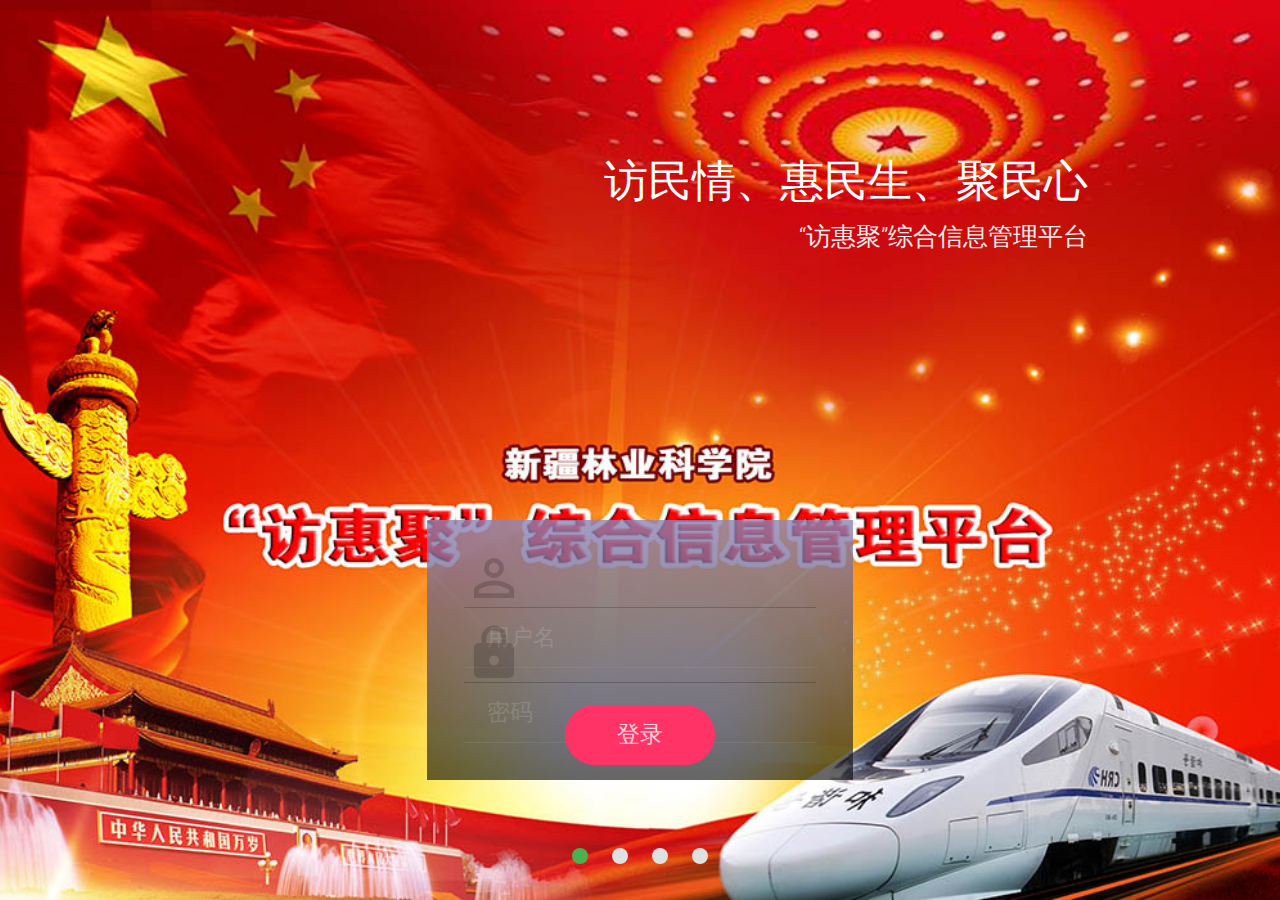
<file: index.html>
<!DOCTYPE html>
<html lang="en">
<head>
    <meta http-equiv="content-type" content="text/html;charset=UTF-8">
    <meta name="viewport" content="width=device-width,initial-scale=1,maximum-scale=1,minimum-scale=1,user-scalable=no">
    <meta http-equiv="X-UA-Compatible" content="IE=edge">
    <meta name="msapplication-tap-highlight" content="no">
    <meta name="description" content="Materialize is a modern responsive CSS framework based on Material Design by Google. ">
    <title>“访惠聚”综合信息管理平台</title>
    <!-- Favicons-->
    <link rel="apple-touch-icon-precomposed" href="images/favicon/Builder128.png">
    <meta name="msapplication-TileColor" content="#FFFFFF">
    <meta name="msapplication-TileImage" content="images/favicon/Builder128.png">
    <link rel="icon" href="images/favicon/Builder32.png" sizes="32x32">
    <!--  Android 5 Chrome Color-->
    <meta name="theme-color" content="#EE6E73">
    <!--css-->
    <link href="https://fonts.googleapis.com/icon?family=Material+Icons" rel="stylesheet">
    <link href="css/materialize.css" type="text/css" rel="stylesheet" media="screen,projection">
    <link href="css/main.css" rel="stylesheet">


</head>
<body>
<div class="slider fullscreen">
    <ul class="slides">
        <li>
            <img src="images/slider/4.jpg"> <!-- random image -->
            <div class="caption right-align">
                <h3>访民情、惠民生、聚民心</h3>
                <h5 class="light grey-text text-lighten-3">“访惠聚”综合信息管理平台</h5>
            </div>
        </li>
        <li>
            <img src="images/slider/3.jpg"> <!-- random image -->
            <div class="caption center-align">
                <h3>乡村维稳5D系统</h3>
                <h5 class="light grey-text text-lighten-3">“访惠聚”综合信息管理平台</h5>
            </div>
        </li>
        <li>
            <img src="images/slider/1.jpg"> <!-- random image -->
            <div class="caption left-align">
                <h3>访民情、惠民生、聚民心</h3>
                <h5 class="light grey-text text-lighten-3">“访惠聚”综合信息管理平台</h5>
            </div>
        </li>
        <li>
            <img src="images/slider/2.jpg"> <!-- random image -->
            <div class="caption right-align">
                <h3>乡村维稳5D系统</h3>
                <h5 class="light grey-text text-lighten-3">“访惠聚”综合信息管理平台</h5>
            </div>
        </li>
    </ul>
</div>

    <div class="row valign-wrapper login-wrapper">
        <div class="login-box valign col s12 m4  offset-m4"><!--login-box类实现动画效果-->
            <div class="login-form">
                <div class="input-row">
                    <i class="login-icon material-icons medium left">perm_identity</i>
                    <input type="text" class="input" id="usernameTxt" placeholder="用户名">
                </div>
                <div class="input-row">
                    <i class="login-icon material-icons medium left">lock</i>
                    <input type="password" class="input" id="passwordTxt" placeholder="密码">
                </div>
                <button type="button" class="submit-btn" onclick="location.href='dashboard.html'" id="loginBtn">登录</button>

            </div>
        </div>
    </div>

    <!--  Scripts-->
    <script src="js/jquery-3.2.1.min.js"></script>
    <script src="js/materialize.js"></script>
    <script src="js/init.js"></script>
</body>
</html>
</file>
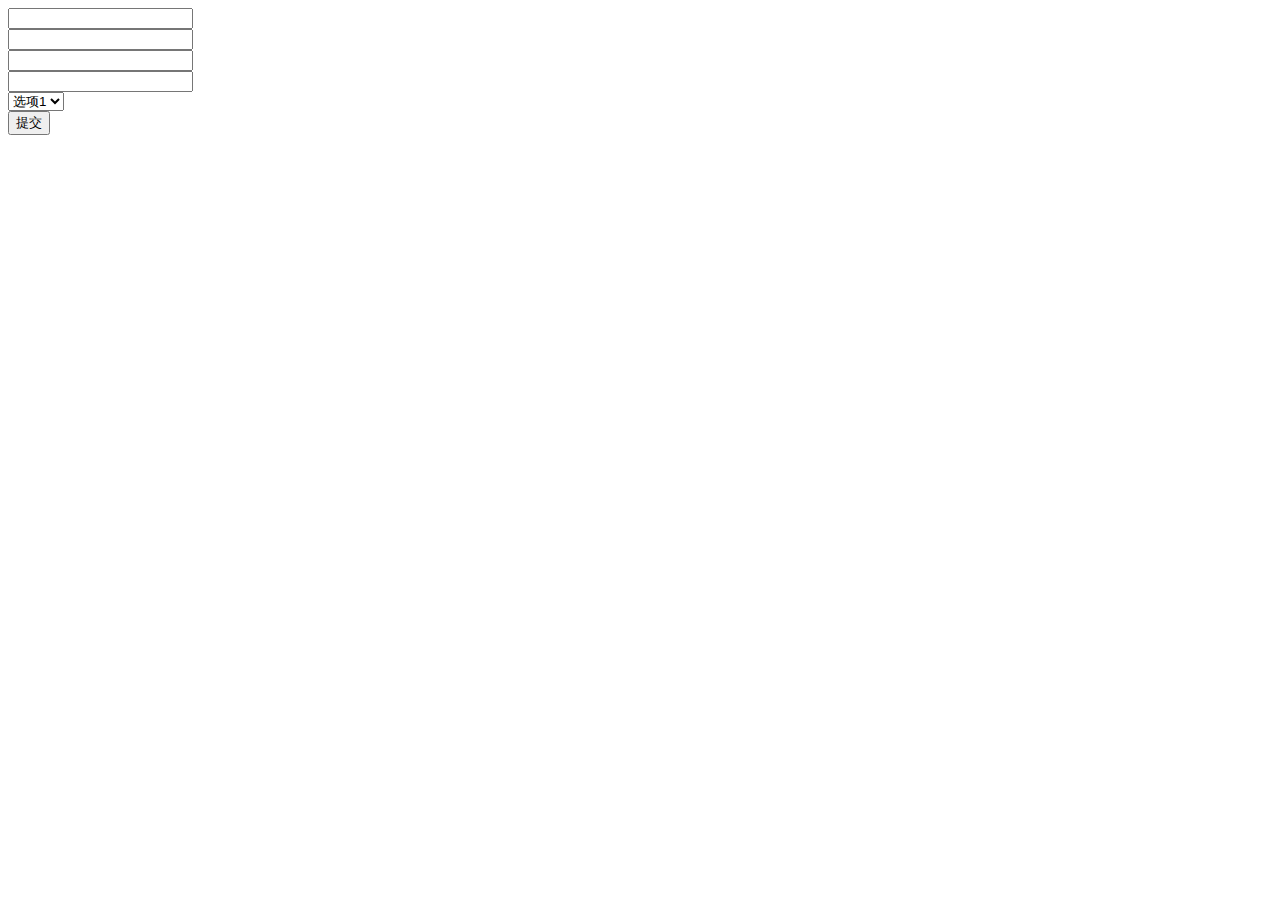
<file: advancequery/test.html>
<!DOCTYPE html>
<html lang="en">
<head>
    <meta charset="UTF-8">
    <title>序列化表单为一个数组对象（获取表单元素的name和value属性）生成json数据，</title>
</head>
<body>

<form>
    <input id="a1" type="text" value="" name="a1"><br>
    <input id="a2" type="text" value="" name="a2"><br>
    <input id="a3" type="text" value="" name="a3"><br>
    <input id="a4" type="text" value="" name="a4"><br>
    <select id="ax" name="ax">
        <option value="0">选项1</option>
        <option value="1">选项2</option>
    </select><br>
    <input id="submit" type="button" value="提交" name="submit">
</form>

<script src="../js/jquery-3.2.1.min.js"></script>

<!--serializeArray() 方法通过序列化表单值来创建对象（name 和 value）的数组。
JSON.stringify() 方法用于将 JavaScript 值转换为 JSON 字符串。
-->
<script type="text/javascript">
    $(function() {
        $('#submit').click(function() {
            var jsonInfo = {};
            var $formArray = $('form').serializeArray();
            $.each($formArray, function() {
                jsonInfo[this.name] = this.value;
            });
            alert(JSON.stringify(jsonInfo));
        });
    });
</script>
</body>
</html>
</file>
<file: css/main.css>
*, *:before, *:after {
    box-sizing: border-box;
    margin: 0;
    padding: 0;
}

input, button {
    outline: none;
    border: none;
}

.login-wrapper{
    position:absolute;
    z-index:999;
    display:inline-flex;/*根据子元素所有的div大小自适应宽度和高度*/
    bottom:10%;
    width:100%;
    height:18rem;
    overflow: hidden;
}

.login-box{
    position:relative;/*用于后面login-form的定位*/
    height: 100%;
    background: -webkit-linear-gradient(top, rgba(146, 135, 187, 0.8) 0%, rgba(0, 0, 0, 0.6) 100%);
    background: linear-gradient(to bottom, rgba(146, 135, 187, 0.8) 0%, rgba(0, 0, 0, 0.6) 100%);
    -webkit-transition: opacity 0.1s, -webkit-transform 0.3s cubic-bezier(0.17, -0.65, 0.665, 1.25);
    transition: opacity 0.1s, -webkit-transform 0.3s cubic-bezier(0.17, -0.65, 0.665, 1.25);
    display:inline-flex;
    bottom:10px;
    width:100%;
    overflow:hidden;
    z-index:999;
}


.login-form{
    position: absolute;
    top: 0;
    left: 0;
    width: 100%;
    height: 100%;
    padding: 1.5rem 2.5rem;
    text-align: center;
}

.login-form .input-row{
    height:5rem;
    padding-top:1rem;
    border-bottom:1px solid #000;
    opacity: 0.2;
}

.login-form .input{
    display: inline-block;
    width: 22rem;
    height: 100%;
    padding-left: 1.5rem;
    font-size: 1.5rem;
    background: transparent;
    color: #FDFCFD;
}



.login-form .submit-btn{
    position: relative;
    width: 10rem;
    height: 4rem;
    margin:1.5rem 0 2.2rem;
    color: rgba(255, 255, 255, 0.8);
    background: #FF3366;
    font-size: 1.5rem;
    border-radius: 3rem;
    cursor: pointer;
    overflow: hidden;
    -webkit-transition: width 0.3s 0.15s, font-size 0.1s 0.15s;
    transition: width 0.3s 0.15s, font-size 0.1s 0.15s;


}
</file>
